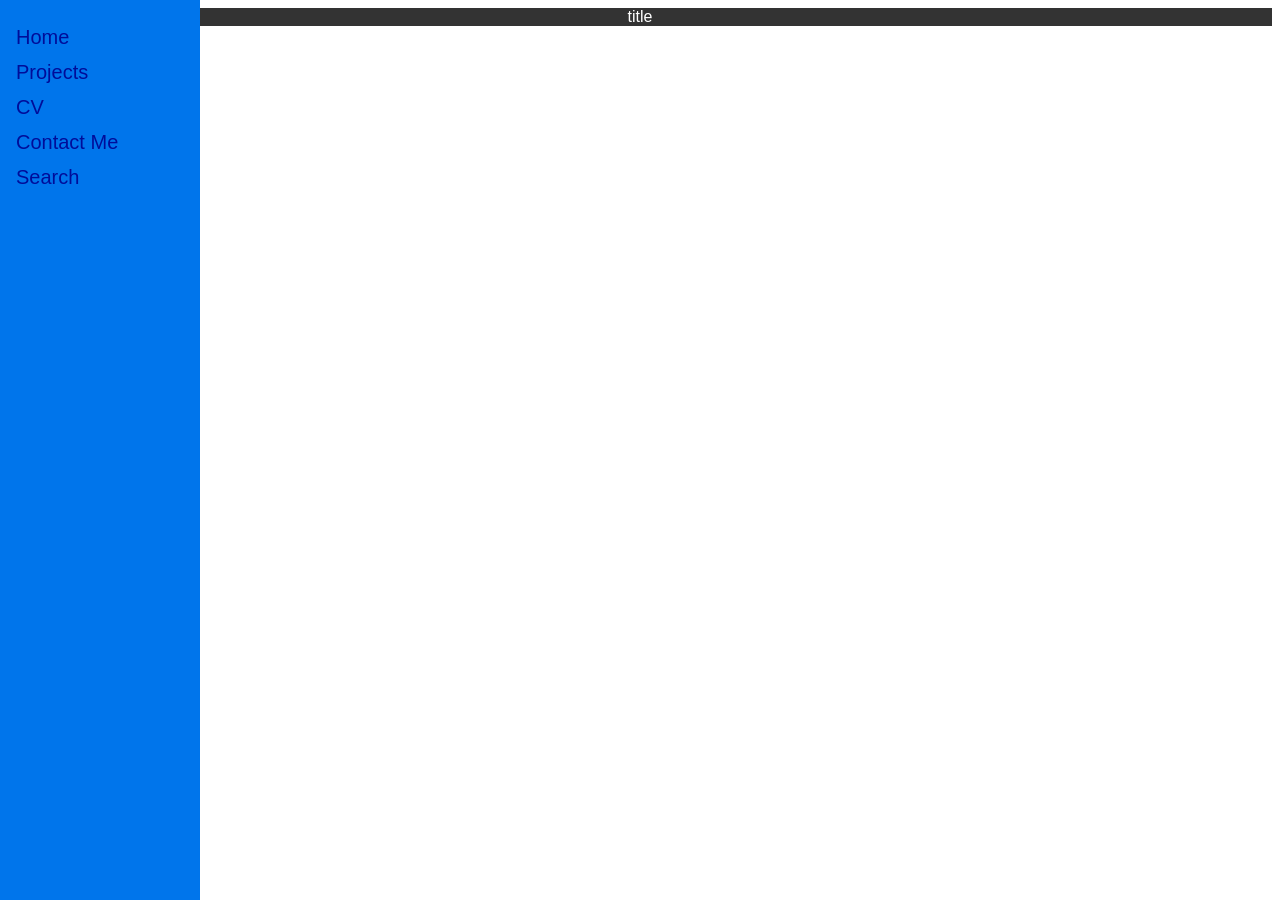
<file: index.html>
<!DOCTYPE html>
<html>
<title>coursework.test</title>
<head>
<link rel="stylesheet" type="text/css" href="stylesheet.css">
</head>
<body>
<div class="sidenav">
  <a href="#about">Home</a>
  <button class="dropdown-btn">Projects 
    <i class="fa fa-caret-down"></i>
  </button>
  <div class="dropdown-container">
    <a href="#">Link 1</a>
    <a href="#">Link 2</a>
    <a href="#">Link 3</a>
  </div>
  <a href="#clients">CV</a>
  <a href="#contact">Contact Me</a>
  
  <a href="#contact">Search</a>
</div>

  <div class="titlebar">title</div>

<script>

var dropdown = document.getElementsByClassName("dropdown-btn");
var i;

for (i = 0; i < dropdown.length; i++) {
  dropdown[i].addEventListener("click", function() {
    this.classList.toggle("active");
    var dropdownContent = this.nextElementSibling;
    if (dropdownContent.style.display === "block") {
      dropdownContent.style.display = "none";
    } else {
      dropdownContent.style.display = "block";
    }
  });
}
</script>

</body>
</html>
</file>
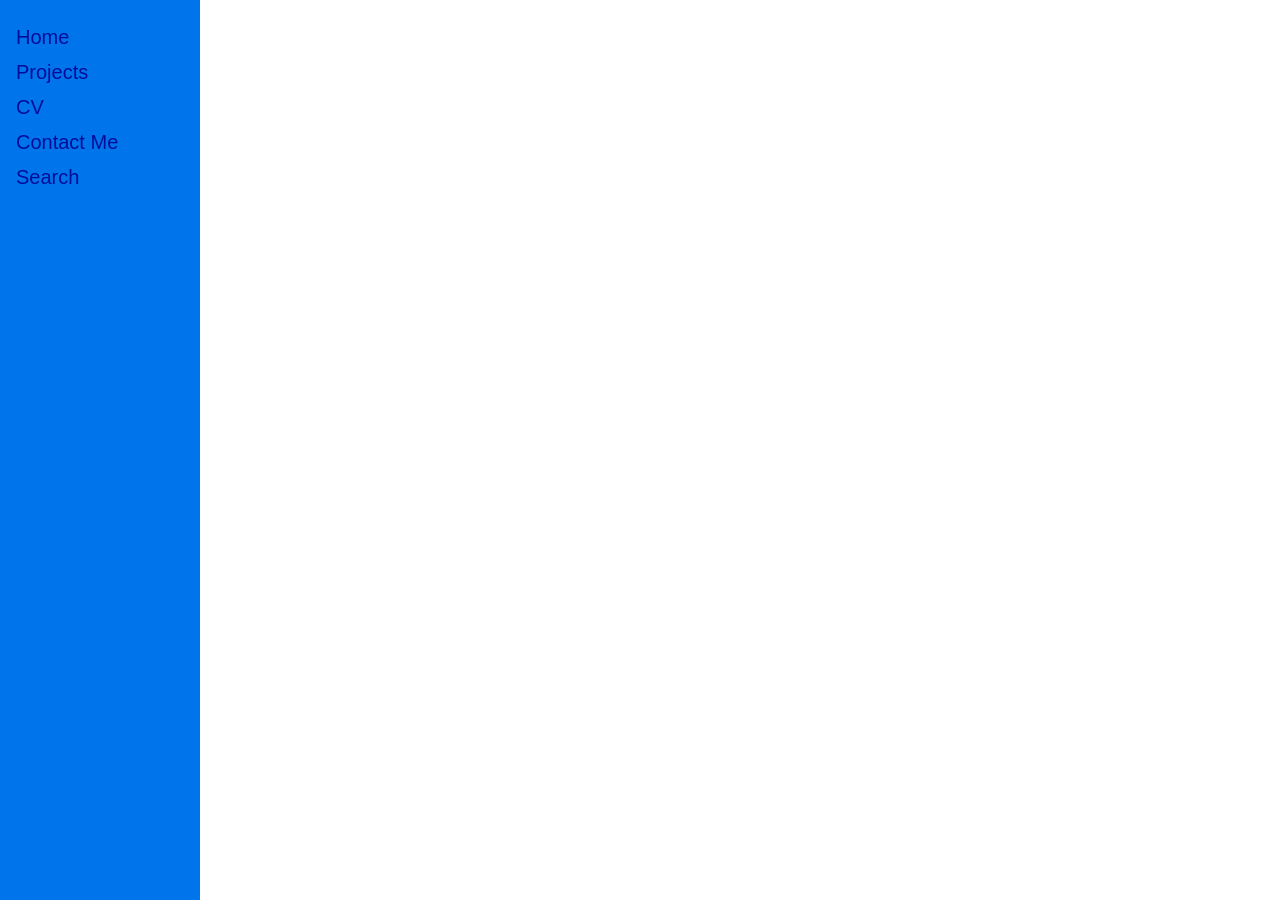
<file: ComputerSystemsCoursework.html>
<!DOCTYPE html>
<html>
<title>coursework.test</title>
<head>
<link rel="stylesheet" type="text/css" href="stylesheet.css">
</head>
<body>
<div class="sidenav">
  <a href="#about">Home</a>
  <button class="dropdown-btn">Projects 
    <i class="fa fa-caret-down"></i>
  </button>
  <div class="dropdown-container">
    <a href="#">Link 1</a>
    <a href="#">Link 2</a>
    <a href="#">Link 3</a>
  </div>
  <a href="#clients">CV</a>
  <a href="#contact">Contact Me</a>
  
  <a href="#contact">Search</a>
</div>



<script>

var dropdown = document.getElementsByClassName("dropdown-btn");
var i;

for (i = 0; i < dropdown.length; i++) {
  dropdown[i].addEventListener("click", function() {
    this.classList.toggle("active");
    var dropdownContent = this.nextElementSibling;
    if (dropdownContent.style.display === "block") {
      dropdownContent.style.display = "none";
    } else {
      dropdownContent.style.display = "block";
    }
  });
}
</script>

</body>
</html>
</file>
<file: stylesheet.css>
body {
    font-family: "Lato", sans-serif;
}


.sidenav {
    height: 100%;
    width: 200px;
    position: fixed;
    z-index: 1;
    top: 0;
    left: 0;
    background-color: #0075eb;
    overflow-x: hidden;
    padding-top: 20px;
}


.sidenav a, .dropdown-btn {
    padding: 6px 8px 6px 16px;
    text-decoration: none;
    font-size: 20px;
    color: #000d99;
    display: block;
    border: none;
    background: none;
    width: 100%;
    text-align: left;
    cursor: pointer;
    outline: none;
}


.sidenav a:hover, .dropdown-btn:hover {
    color: #f1f1f1;
}


.main {
    margin-left: 200px; 
    font-size: 20px; 
    padding: 0px 10px;
}


.active {
    background-color: green;
    color: white;
}



.dropdown-container {
    display: none;
    background-color: #262626;
    padding-left: 8px;
}



.fa-caret-down {
    float: right;
    padding-right: 8px;
}



@media screen and (max-height: 450px) {
    .sidenav {padding-top: 15px;}
    .sidenav a {font-size: 18px;}
}

.titlebar {
    overflow: hidden;
    background-color: #333;
    font-family: Arial, Helvetica, sans-serif;
    text-align:center;
    color:white;
}
</file>
